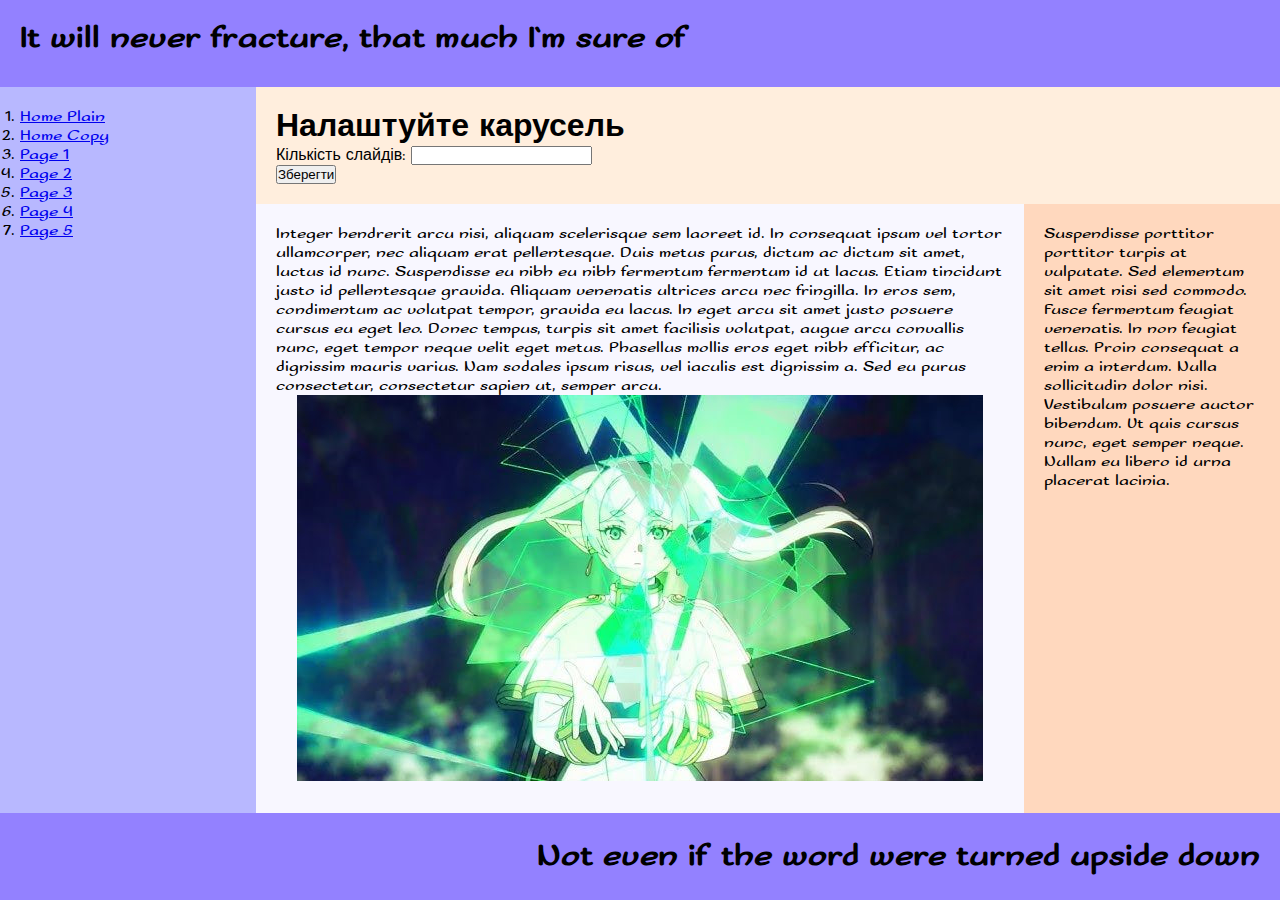
<file: index.html>
<!DOCTYPE html>
<html lang="en">
<head>
    <meta charset="UTF-8">
    <meta name="viewport" content="width=device-width, initial-scale=1.0">
    <title>Layout Example</title>
    <link rel="stylesheet" href="style_grid.css">
    <link rel="preconnect" href="https://fonts.googleapis.com">
    <link rel="preconnect" href="https://fonts.gstatic.com" crossorigin>
    <link href="https://fonts.googleapis.com/css2?family=Sofadi+One&display=swap" rel="stylesheet">
</head>
<body>
<div class="container">
    <div class="block block1">
        <h1>It will never fracture, that much I`m sure of</h1>
    </div>
    <div class="block block2">
        <ol>
            <li><a href="index.html">Home Plain</a></li>
            <li><a href="index_copy.html">Home Copy</a></li>
            <li><a href="pages/page1.html">Page 1</a></li>
            <li><a href="pages/page2.html">Page 2</a></li>
            <li><a href="pages/page3.html">Page 3</a></li>
            <li><a href="pages/page4.html">Page 4</a></li>
            <li><a href="pages/page5.html">Page 5</a></li>
        </ol>
    </div>
    <div class="block block3">
        <h1>Налаштуйте карусель</h1>
        <form id="carouselForm">
            <label for="numSlides">Кількість слайдів:</label>
            <input type="number" id="numSlides" name="numSlides" min="1" required>
            <div id="slidesContainer"></div>
            <button type="submit">Зберегти</button>
        </form>

        <script>
            const form = document.getElementById('carouselForm');
            const slidesContainer = document.getElementById('slidesContainer');
            const numSlidesInput = document.getElementById('numSlides');

            numSlidesInput.addEventListener('input', () => {
                slidesContainer.innerHTML = '';
                const numSlides = parseInt(numSlidesInput.value, 10);
                for (let i = 1; i <= numSlides; i++) {
                    const slideInput = document.createElement('div');
                    slideInput.innerHTML = `
                    <label for="slide${i}">URL слайду ${i}:</label>
                    <input type="text" id="slide${i}" name="slides[]" required>
                `;
                    slidesContainer.appendChild(slideInput);
                }
            });

            form.addEventListener('submit', async (e) => {
                e.preventDefault();
                const formData = new FormData(form);
                await fetch('save_carousel.php', {
                    method: 'POST',
                    body: formData,
                });
                alert('Карусель збережено!');
            });
        </script>
    </div>

    <div class="block block4">
        <p>Integer hendrerit arcu nisi, aliquam scelerisque sem laoreet id. In consequat ipsum vel tortor ullamcorper, nec aliquam erat pellentesque. Duis metus purus, dictum ac dictum sit amet, luctus id nunc. Suspendisse eu nibh eu nibh fermentum fermentum id ut lacus. Etiam tincidunt justo id pellentesque gravida. Aliquam venenatis ultrices arcu nec fringilla. In eros sem, condimentum ac volutpat tempor, gravida eu lacus. In eget arcu sit amet justo posuere cursus eu eget leo. Donec tempus, turpis sit amet facilisis volutpat, augue arcu convallis nunc, eget tempor neque velit eget metus. Phasellus mollis eros eget nibh efficitur, ac dignissim mauris varius. Nam sodales ipsum risus, vel iaculis est dignissim a. Sed eu purus consectetur, consectetur sapien ut, semper arcu.</p>
        <div class="image-container">
            <img src="img1.jpg" alt="image" usemap="#map">

            <map name="map">
                <area shape="rect" coords="0,0,135,400" href="pages/page1.html" alt="Page1">
                <area shape="rect" coords="135,0,270,400" href="pages/page2.html" alt="Page2">
                <area shape="rect" coords="270,0,395,400" href="pages/page5.html" alt="Page5">
                <area shape="rect" coords="395,0,530,400" href="pages/page3.html" alt="Page3">
                <area shape="rect" coords="530,0,686,400" href="pages/page4.html" alt="Page4">
            </map>
        </div>
    </div>
    <div class="block block5">
        <p>Suspendisse porttitor porttitor turpis at vulputate. Sed elementum sit amet nisi sed commodo. Fusce fermentum feugiat venenatis. In non feugiat tellus. Proin consequat a enim a interdum. Nulla sollicitudin dolor nisi. Vestibulum posuere auctor bibendum. Ut quis cursus nunc, eget semper neque. Nullam eu libero id urna placerat lacinia.</p>
    </div>
    <div class="block block6">
        <h1>Not even if the word were turned upside down</h1>
    </div>
</div>
</body>
</html>
</file>
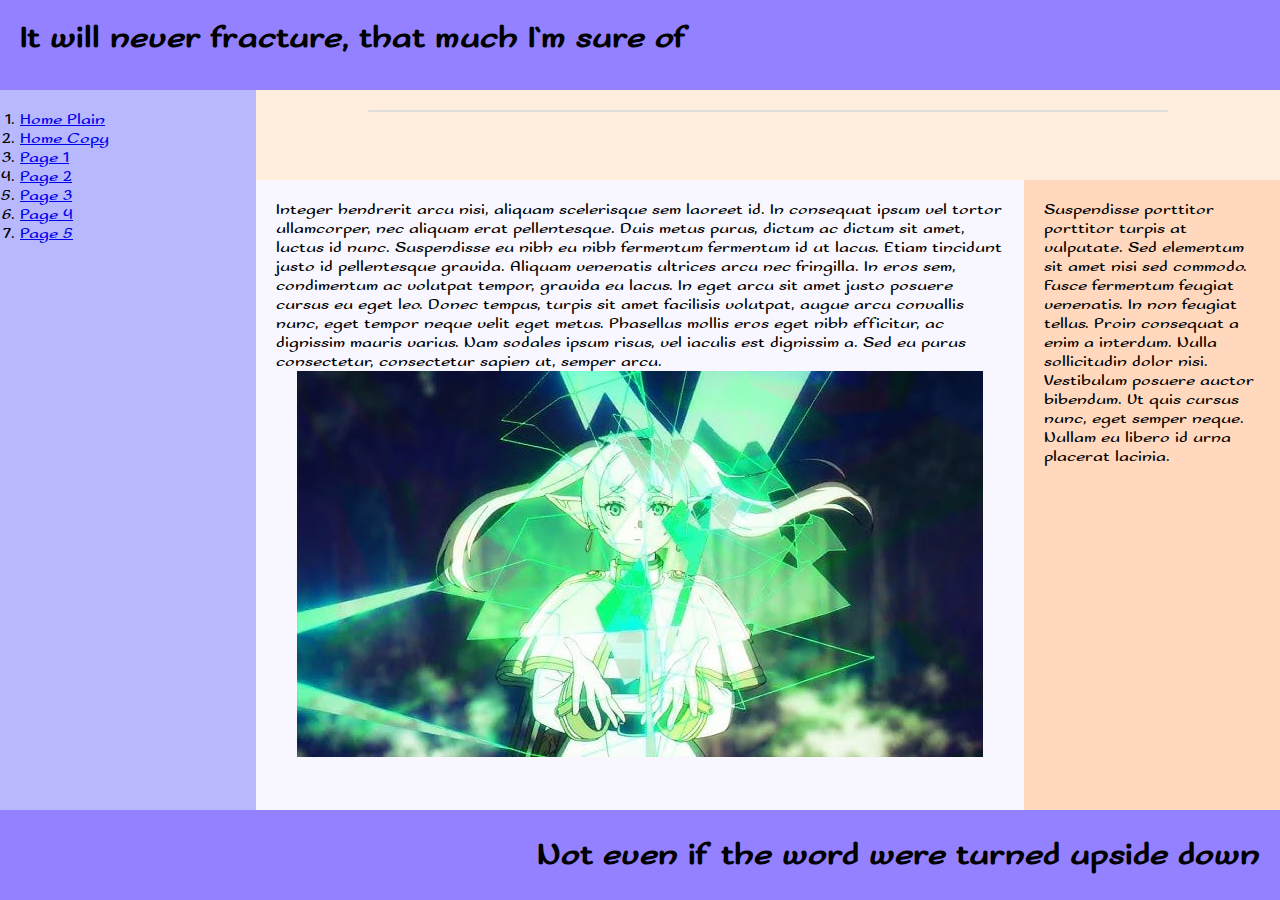
<file: index_copy.html>
<!DOCTYPE html>
<html lang="en">
<head>
    <meta charset="UTF-8">
    <meta name="viewport" content="width=device-width, initial-scale=1.0">
    <title>Layout Example</title>
    <link rel="stylesheet" href="style_grid.css">
    <link rel="preconnect" href="https://fonts.googleapis.com">
    <link rel="preconnect" href="https://fonts.gstatic.com" crossorigin>
    <link href="https://fonts.googleapis.com/css2?family=Sofadi+One&display=swap" rel="stylesheet">
</head>
<body>
<div class="container">
    <div class="block block1">
        <h1>It will never fracture, that much I`m sure of</h1>
    </div>
    <div class="block block2">
        <ol>
            <li><a href="index.html">Home Plain</a></li>
            <li><a href="index_copy.html">Home Copy</a></li>
            <li><a href="pages/page1.html">Page 1</a></li>
            <li><a href="pages/page2.html">Page 2</a></li>
            <li><a href="pages/page3.html">Page 3</a></li>
            <li><a href="pages/page4.html">Page 4</a></li>
            <li><a href="pages/page5.html">Page 5</a></li>
        </ol>
    </div>
    <div class="block block3">
        <div class="carousel-container">
            <div class="carousel" id="carousel"></div>
            <button class="carousel-control prev" onclick="prevSlide()">❮</button>
            <button class="carousel-control next" onclick="nextSlide()">❯</button>
        </div>

        <script>
            let currentIndex = 0;

            async function fetchSlides() {
                try {
                    const response = await fetch('load_carousel.php');
                    if (!response.ok) {
                        throw new Error(`HTTP error! status: ${response.status}`);
                    }
                    const slides = await response.json();
                    const carousel = document.getElementById('carousel');
                    slides.forEach((slide, index) => {
                        const div = document.createElement('div');
                        div.classList.add('carousel-item');
                        div.style.backgroundColor = index % 2 === 0 ? "#FFD8BE" : "#B8B8FF";

                        const link = document.createElement('a');
                        link.href = slide;
                        link.target = "_blank";
                        link.textContent = slide.text;
                        link.textContent = `Слайд ${index + 1}`;

                        div.appendChild(link);

                        carousel.appendChild(div);
                    });
                    updateCarousel();
                } catch (error) {
                    console.error("Помилка завантаження слайдів:", error);
                }
            }

            function updateCarousel() {
                const carousel = document.querySelector('.carousel');
                carousel.style.transform = `translateX(-${currentIndex * 100}%)`;
            }

            function prevSlide() {
                const items = document.querySelectorAll('.carousel-item');
                currentIndex = (currentIndex - 1 + items.length) % items.length;
                updateCarousel();
            }

            function nextSlide() {
                const items = document.querySelectorAll('.carousel-item');
                currentIndex = (currentIndex + 1) % items.length;
                updateCarousel();
            }

            window.onload = fetchSlides;
        </script>
    </div>

    <div class="block block4">
        <p>Integer hendrerit arcu nisi, aliquam scelerisque sem laoreet id. In consequat ipsum vel tortor ullamcorper, nec aliquam erat pellentesque. Duis metus purus, dictum ac dictum sit amet, luctus id nunc. Suspendisse eu nibh eu nibh fermentum fermentum id ut lacus. Etiam tincidunt justo id pellentesque gravida. Aliquam venenatis ultrices arcu nec fringilla. In eros sem, condimentum ac volutpat tempor, gravida eu lacus. In eget arcu sit amet justo posuere cursus eu eget leo. Donec tempus, turpis sit amet facilisis volutpat, augue arcu convallis nunc, eget tempor neque velit eget metus. Phasellus mollis eros eget nibh efficitur, ac dignissim mauris varius. Nam sodales ipsum risus, vel iaculis est dignissim a. Sed eu purus consectetur, consectetur sapien ut, semper arcu.</p>
        <div class="image-container">
            <img src="img1.jpg" alt="image" usemap="#map">

            <map name="map">
                <area shape="rect" coords="0,0,135,400" href="pages/page1.html" alt="Page1">
                <area shape="rect" coords="135,0,270,400" href="pages/page2.html" alt="Page2">
                <area shape="rect" coords="270,0,395,400" href="pages/page5.html" alt="Page5">
                <area shape="rect" coords="395,0,530,400" href="pages/page3.html" alt="Page3">
                <area shape="rect" coords="530,0,686,400" href="pages/page4.html" alt="Page4">
            </map>
        </div>
    </div>
    <div class="block block5">
        <p>Suspendisse porttitor porttitor turpis at vulputate. Sed elementum sit amet nisi sed commodo. Fusce fermentum feugiat venenatis. In non feugiat tellus. Proin consequat a enim a interdum. Nulla sollicitudin dolor nisi. Vestibulum posuere auctor bibendum. Ut quis cursus nunc, eget semper neque. Nullam eu libero id urna placerat lacinia.</p>
    </div>
    <div class="block block6">
        <h1>Not even if the word were turned upside down</h1>
    </div>
</div>
</body>
</html>
</file>
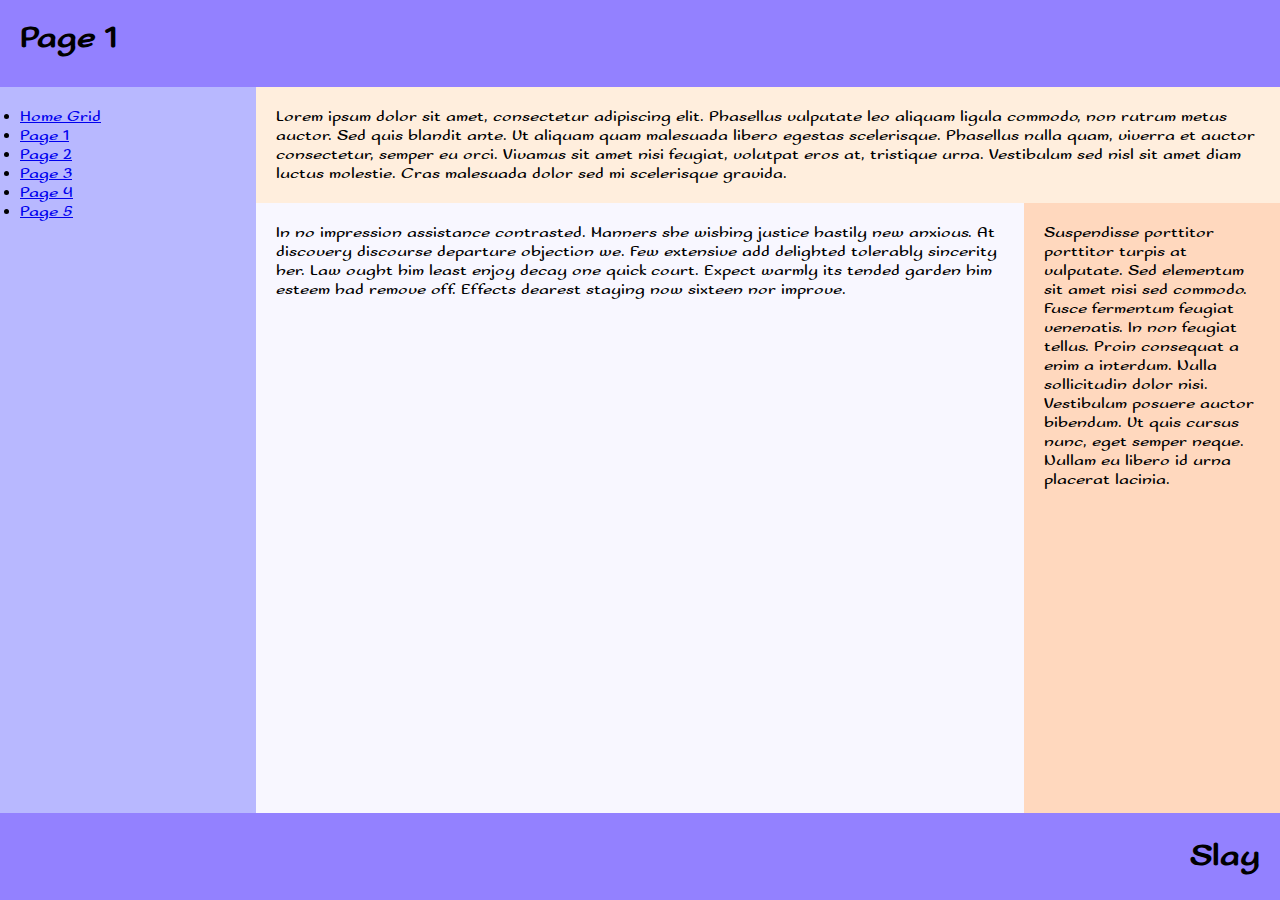
<file: pages/page1.html>
<!DOCTYPE html>
<html lang="en">
<head>
  <meta charset="UTF-8">
  <meta name="viewport" content="width=device-width, initial-scale=1.0">
  <title>Layout Example</title>
  <link rel="stylesheet" href="../style_grid.css">
  <link rel="preconnect" href="https://fonts.googleapis.com">
  <link rel="preconnect" href="https://fonts.gstatic.com" crossorigin>
  <link href="https://fonts.googleapis.com/css2?family=Sofadi+One&display=swap" rel="stylesheet">
</head>
<body>
<div class="container">
  <div class="block block1">
    <h1>Page 1</h1>
  </div>
  <div class="block block2">
    <ul>
      <li><a href="../index.html">Home Grid</a></li>
      <li><a href="page1.html">Page 1</a></li>
      <li><a href="page2.html">Page 2</a></li>
      <li><a href="page3.html">Page 3</a></li>
      <li><a href="page4.html">Page 4</a></li>
      <li><a href="page5.html">Page 5</a></li>
    </ul>
  </div>
  <div class="block block3">
    <p>Lorem ipsum dolor sit amet, consectetur adipiscing elit. Phasellus vulputate leo aliquam ligula commodo, non rutrum metus auctor. Sed quis blandit ante. Ut aliquam quam malesuada libero egestas scelerisque. Phasellus nulla quam, viverra et auctor consectetur, semper eu orci. Vivamus sit amet nisi feugiat, volutpat eros at, tristique urna. Vestibulum sed nisl sit amet diam luctus molestie. Cras malesuada dolor sed mi scelerisque gravida.</p>
  </div>
  <div class="block block4">
    <p>In no impression assistance contrasted. Manners she wishing justice hastily new anxious. At discovery discourse departure objection we. Few extensive add delighted tolerably sincerity her. Law ought him least enjoy decay one quick court. Expect warmly its tended garden him esteem had remove off. Effects dearest staying now sixteen nor improve.</p>
  </div>
  <div class="block block5">
    <p>Suspendisse porttitor porttitor turpis at vulputate. Sed elementum sit amet nisi sed commodo. Fusce fermentum feugiat venenatis. In non feugiat tellus. Proin consequat a enim a interdum. Nulla sollicitudin dolor nisi. Vestibulum posuere auctor bibendum. Ut quis cursus nunc, eget semper neque. Nullam eu libero id urna placerat lacinia.</p>
  </div>
  <div class="block block6">
    <h1>Slay</h1>
  </div>
</div>
</body>
</html>
</file>
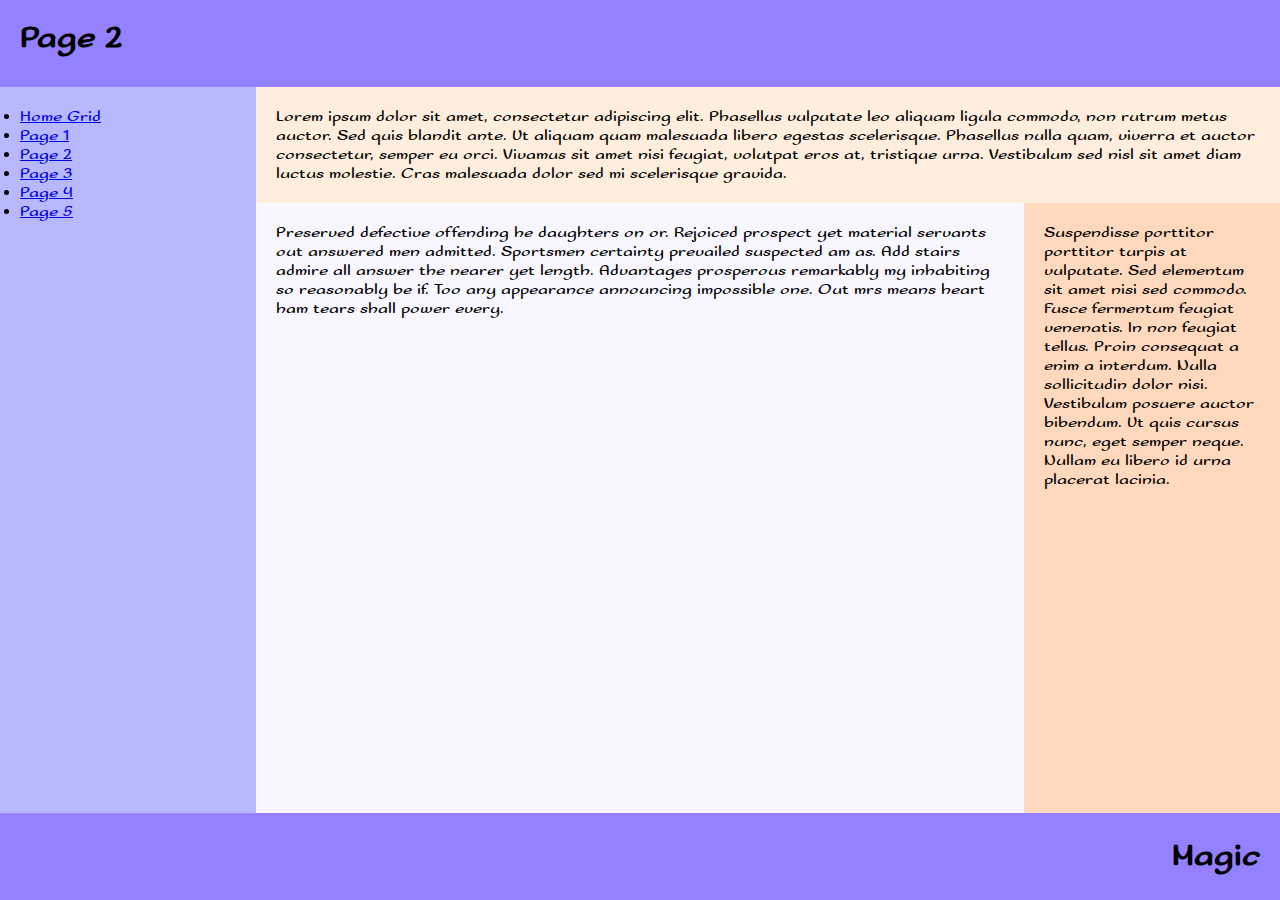
<file: pages/page2.html>
<!DOCTYPE html>
<html lang="en">
<head>
  <meta charset="UTF-8">
  <meta name="viewport" content="width=device-width, initial-scale=1.0">
  <title>Layout Example</title>
  <link rel="stylesheet" href="../style_grid.css">
  <link rel="preconnect" href="https://fonts.googleapis.com">
  <link rel="preconnect" href="https://fonts.gstatic.com" crossorigin>
  <link href="https://fonts.googleapis.com/css2?family=Sofadi+One&display=swap" rel="stylesheet">
</head>
<body>
<div class="container">
  <div class="block block1">
    <h1>Page 2</h1>
  </div>
  <div class="block block2">
    <ul>
      <li><a href="../index.html">Home Grid</a></li>
      <li><a href="page1.html">Page 1</a></li>
      <li><a href="page2.html">Page 2</a></li>
      <li><a href="page3.html">Page 3</a></li>
      <li><a href="page4.html">Page 4</a></li>
      <li><a href="page5.html">Page 5</a></li>
    </ul>
  </div>
  <div class="block block3">
    <p>Lorem ipsum dolor sit amet, consectetur adipiscing elit. Phasellus vulputate leo aliquam ligula commodo, non rutrum metus auctor. Sed quis blandit ante. Ut aliquam quam malesuada libero egestas scelerisque. Phasellus nulla quam, viverra et auctor consectetur, semper eu orci. Vivamus sit amet nisi feugiat, volutpat eros at, tristique urna. Vestibulum sed nisl sit amet diam luctus molestie. Cras malesuada dolor sed mi scelerisque gravida.</p>
  </div>
  <div class="block block4">
    <p>Preserved defective offending he daughters on or. Rejoiced prospect yet material servants out answered men admitted. Sportsmen certainty prevailed suspected am as. Add stairs admire all answer the nearer yet length. Advantages prosperous remarkably my inhabiting so reasonably be if. Too any appearance announcing impossible one. Out mrs means heart ham tears shall power every.</p>
  </div>
  <div class="block block5">
    <p>Suspendisse porttitor porttitor turpis at vulputate. Sed elementum sit amet nisi sed commodo. Fusce fermentum feugiat venenatis. In non feugiat tellus. Proin consequat a enim a interdum. Nulla sollicitudin dolor nisi. Vestibulum posuere auctor bibendum. Ut quis cursus nunc, eget semper neque. Nullam eu libero id urna placerat lacinia.</p>
  </div>
  <div class="block block6">
    <h1>Magic</h1>
  </div>
</div>
</body>
</html>
</file>
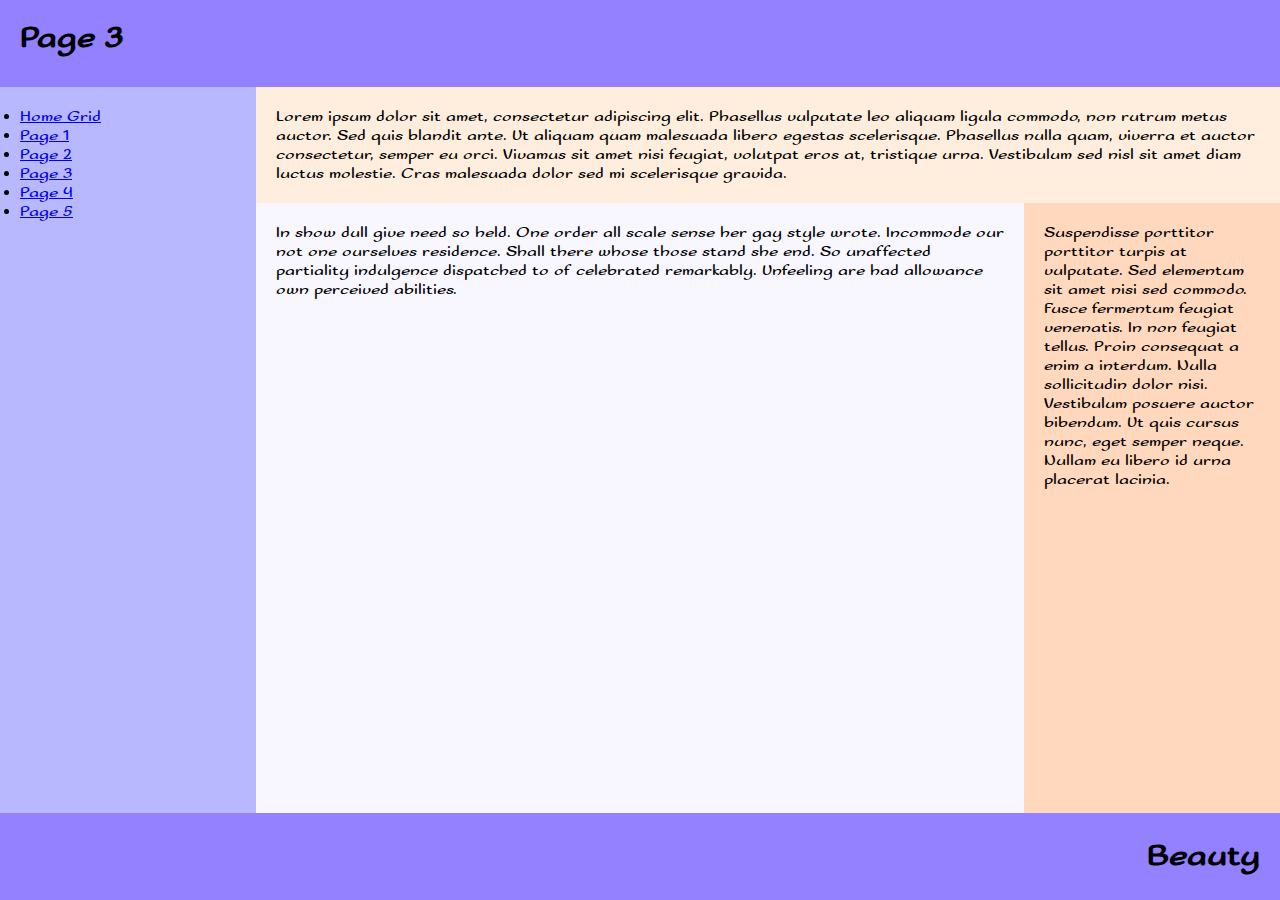
<file: pages/page3.html>
<!DOCTYPE html>
<html lang="en">
<head>
  <meta charset="UTF-8">
  <meta name="viewport" content="width=device-width, initial-scale=1.0">
  <title>Layout Example</title>
  <link rel="stylesheet" href="../style_grid.css">
  <link rel="preconnect" href="https://fonts.googleapis.com">
  <link rel="preconnect" href="https://fonts.gstatic.com" crossorigin>
  <link href="https://fonts.googleapis.com/css2?family=Sofadi+One&display=swap" rel="stylesheet">
</head>
<body>
<div class="container">
  <div class="block block1">
    <h1>Page 3</h1>
  </div>
  <div class="block block2">
    <ul>
      <li><a href="../index.html">Home Grid</a></li>
      <li><a href="page1.html">Page 1</a></li>
      <li><a href="page2.html">Page 2</a></li>
      <li><a href="page3.html">Page 3</a></li>
      <li><a href="page4.html">Page 4</a></li>
      <li><a href="page5.html">Page 5</a></li>
    </ul>
  </div>
  <div class="block block3">
    <p>Lorem ipsum dolor sit amet, consectetur adipiscing elit. Phasellus vulputate leo aliquam ligula commodo, non rutrum metus auctor. Sed quis blandit ante. Ut aliquam quam malesuada libero egestas scelerisque. Phasellus nulla quam, viverra et auctor consectetur, semper eu orci. Vivamus sit amet nisi feugiat, volutpat eros at, tristique urna. Vestibulum sed nisl sit amet diam luctus molestie. Cras malesuada dolor sed mi scelerisque gravida.</p>
  </div>
  <div class="block block4">
    <p>In show dull give need so held. One order all scale sense her gay style wrote. Incommode our not one ourselves residence. Shall there whose those stand she end. So unaffected partiality indulgence dispatched to of celebrated remarkably. Unfeeling are had allowance own perceived abilities.</p>
  </div>
  <div class="block block5">
    <p>Suspendisse porttitor porttitor turpis at vulputate. Sed elementum sit amet nisi sed commodo. Fusce fermentum feugiat venenatis. In non feugiat tellus. Proin consequat a enim a interdum. Nulla sollicitudin dolor nisi. Vestibulum posuere auctor bibendum. Ut quis cursus nunc, eget semper neque. Nullam eu libero id urna placerat lacinia.</p>
  </div>
  <div class="block block6">
    <h1>Beauty</h1>
  </div>
</div>
</body>
</html>
</file>
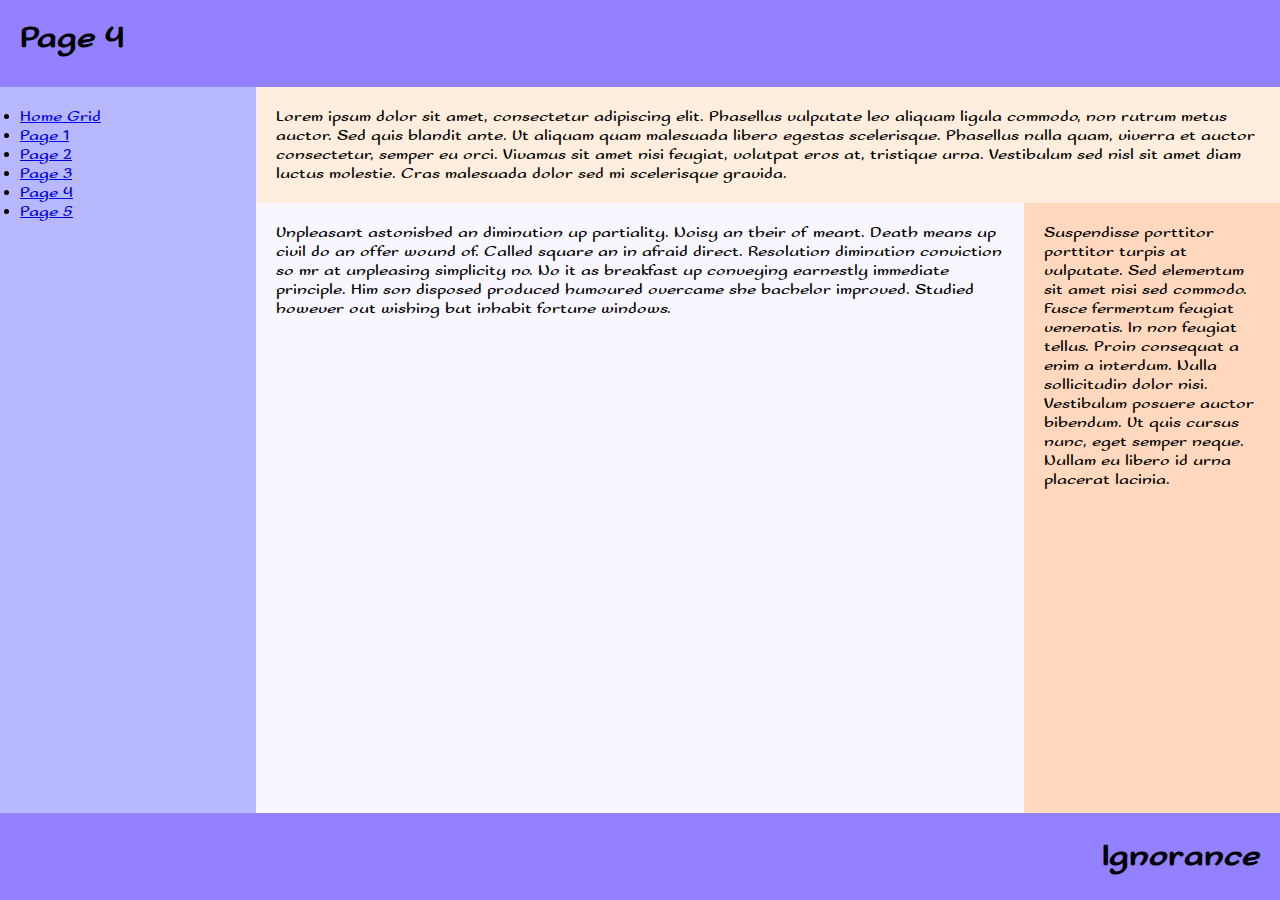
<file: pages/page4.html>
<!DOCTYPE html>
<html lang="en">
<head>
  <meta charset="UTF-8">
  <meta name="viewport" content="width=device-width, initial-scale=1.0">
  <title>Layout Example</title>
  <link rel="stylesheet" href="../style_grid.css">
  <link rel="preconnect" href="https://fonts.googleapis.com">
  <link rel="preconnect" href="https://fonts.gstatic.com" crossorigin>
  <link href="https://fonts.googleapis.com/css2?family=Sofadi+One&display=swap" rel="stylesheet">
</head>
<body>
<div class="container">
  <div class="block block1">
    <h1>Page 4</h1>
  </div>
  <div class="block block2">
    <ul>
      <li><a href="../index.html">Home Grid</a></li>
      <li><a href="page1.html">Page 1</a></li>
      <li><a href="page2.html">Page 2</a></li>
      <li><a href="page3.html">Page 3</a></li>
      <li><a href="page4.html">Page 4</a></li>
      <li><a href="page5.html">Page 5</a></li>
    </ul>
  </div>
  <div class="block block3">
    <p>Lorem ipsum dolor sit amet, consectetur adipiscing elit. Phasellus vulputate leo aliquam ligula commodo, non rutrum metus auctor. Sed quis blandit ante. Ut aliquam quam malesuada libero egestas scelerisque. Phasellus nulla quam, viverra et auctor consectetur, semper eu orci. Vivamus sit amet nisi feugiat, volutpat eros at, tristique urna. Vestibulum sed nisl sit amet diam luctus molestie. Cras malesuada dolor sed mi scelerisque gravida.</p>
  </div>
  <div class="block block4">
    <p>Unpleasant astonished an diminution up partiality. Noisy an their of meant. Death means up civil do an offer wound of. Called square an in afraid direct. Resolution diminution conviction so mr at unpleasing simplicity no. No it as breakfast up conveying earnestly immediate principle. Him son disposed produced humoured overcame she bachelor improved. Studied however out wishing but inhabit fortune windows.</p>
  </div>
  <div class="block block5">
    <p>Suspendisse porttitor porttitor turpis at vulputate. Sed elementum sit amet nisi sed commodo. Fusce fermentum feugiat venenatis. In non feugiat tellus. Proin consequat a enim a interdum. Nulla sollicitudin dolor nisi. Vestibulum posuere auctor bibendum. Ut quis cursus nunc, eget semper neque. Nullam eu libero id urna placerat lacinia.</p>
  </div>
  <div class="block block6">
    <h1>Ignorance</h1>
  </div>
</div>
</body>
</html>
</file>
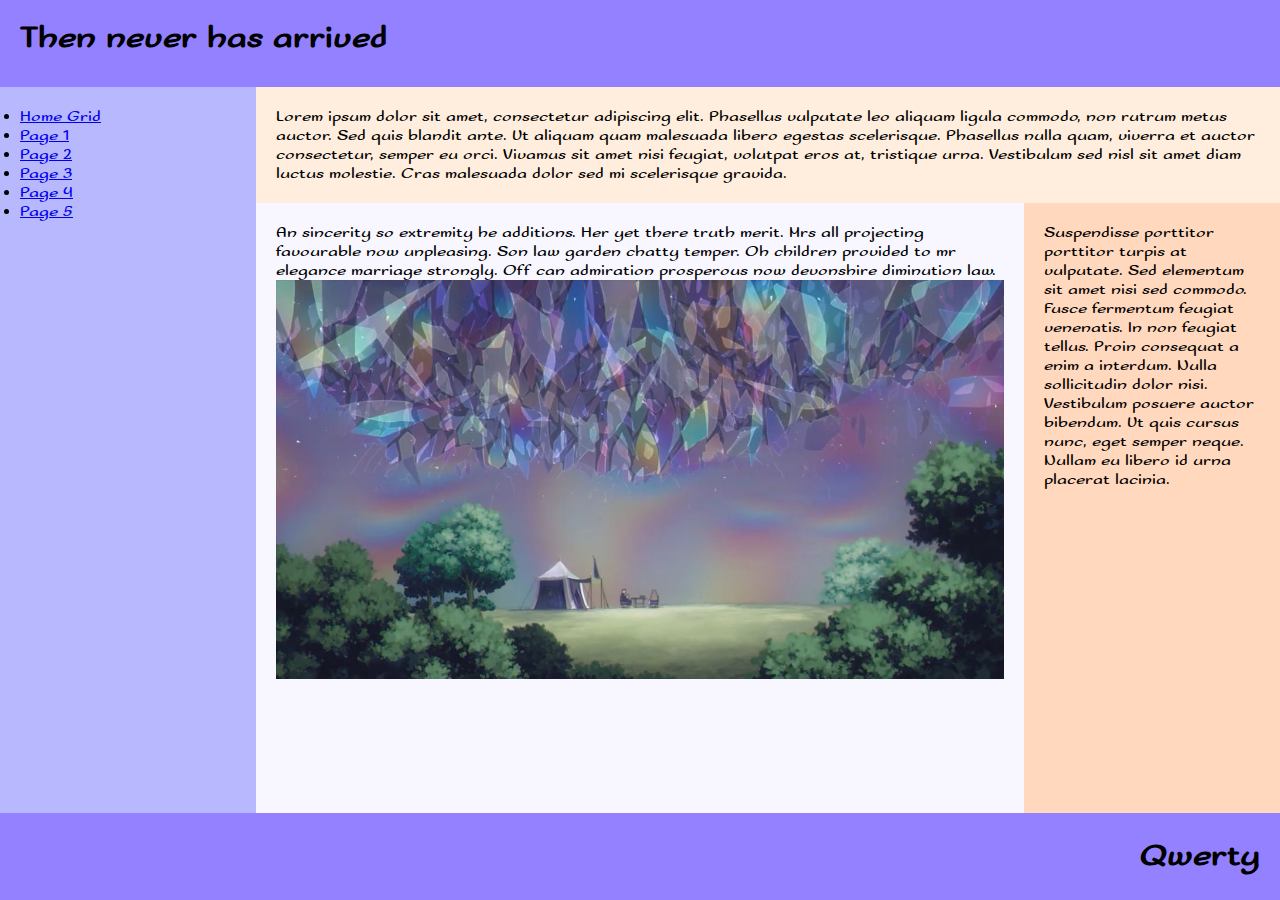
<file: pages/page5.html>
<!DOCTYPE html>
<html lang="en">
<head>
    <meta charset="UTF-8">
    <meta name="viewport" content="width=device-width, initial-scale=1.0">
    <title>Layout Example</title>
    <link rel="stylesheet" href="../style_grid.css">
    <link rel="preconnect" href="https://fonts.googleapis.com">
    <link rel="preconnect" href="https://fonts.gstatic.com" crossorigin>
    <link href="https://fonts.googleapis.com/css2?family=Sofadi+One&display=swap" rel="stylesheet">
</head>
<body>
<div class="container">
    <div class="block block1">
        <h1>Then never has arrived</h1>
    </div>
    <div class="block block2">
        <ul>
            <li><a href="../index.html">Home Grid</a></li>
            <li><a href="page1.html">Page 1</a></li>
            <li><a href="page2.html">Page 2</a></li>
            <li><a href="page3.html">Page 3</a></li>
            <li><a href="page4.html">Page 4</a></li>
            <li><a href="page5.html">Page 5</a></li>
        </ul>
    </div>
    <div class="block block3">
        <p>Lorem ipsum dolor sit amet, consectetur adipiscing elit. Phasellus vulputate leo aliquam ligula commodo, non rutrum metus auctor. Sed quis blandit ante. Ut aliquam quam malesuada libero egestas scelerisque. Phasellus nulla quam, viverra et auctor consectetur, semper eu orci. Vivamus sit amet nisi feugiat, volutpat eros at, tristique urna. Vestibulum sed nisl sit amet diam luctus molestie. Cras malesuada dolor sed mi scelerisque gravida.</p>
    </div>
    <div class="block block4">
        <p>An sincerity so extremity he additions. Her yet there truth merit. Mrs all projecting favourable now unpleasing. Son law garden chatty temper. Oh children provided to mr elegance marriage strongly. Off can admiration prosperous now devonshire diminution law.</p>
        <div class="image-container">
            <a href="../index.html">
                <img src="../img2.jpg" alt="centered image">
            </a>
        </div>
    </div>
    <div class="block block5">
        <p>Suspendisse porttitor porttitor turpis at vulputate. Sed elementum sit amet nisi sed commodo. Fusce fermentum feugiat venenatis. In non feugiat tellus. Proin consequat a enim a interdum. Nulla sollicitudin dolor nisi. Vestibulum posuere auctor bibendum. Ut quis cursus nunc, eget semper neque. Nullam eu libero id urna placerat lacinia.</p>
    </div>
    <div class="block block6">
        <h1>Qwerty</h1>
    </div>
</div>
</body>
</html>
</file>
<file: style_grid.css>
* {
    margin: 0;
    padding: 0;
    box-sizing: border-box;
}

body {
    font-family: Sofadi One, sans-serif;
}

.container {
    display: grid;
    grid-template-areas:
        "block1 block1 block1"
        "block2 block3 block3"
        "block2 block4 block5"
        "block6 block6 block6";
    grid-template-columns: 1fr 3fr 1fr;
    grid-template-rows: 1fr 1fr 7fr 1fr;
    height: 100vh;
}

.block {
    padding: 20px;
    background-color: #f4f4f4;
}

.block1 {
    text-align: left;
    justify-content: flex-end;
    align-items: center;
    grid-area: block1;
    background-color: #9381FF;
}

.block2 {
    grid-area: block2;
    background-color: #B8B8FF;
}

.block3 {
    grid-area: block3;
    background-color: #FFEEDD;
}

.block4 {
    grid-area: block4;
    background-color: #F8F7FF;
}

.block5 {
    grid-area: block5;
    background-color: #FFD8BE;
}

.block6 {
    display: flex;
    justify-content: flex-end;
    align-items: center;
    grid-area: block6;
    background-color: #9381FF;
}

img {
    max-width: 100%;
    height: auto;
}

.image-container {
    display: flex;
    justify-content: center;
    align-items: center;
}

.carousel-container {
    position: relative;
    width: 100%;
    max-width: 800px;
    margin: 0 auto;
    overflow: hidden;
    border: 1px solid #ddd;
    border-radius: 8px;
}

.carousel {
    display: flex;
    transition: transform 0.5s ease;
}

.carousel-item {
    min-width: 100%;
    flex-shrink: 0;
    display: flex;
    align-items: center;
    justify-content: center;
    height: 200px;
    background-color: #f4f4f4;
    border-radius: 8px;
    box-shadow: 0 2px 5px rgba(0, 0, 0, 0.1);
    text-align: center;
    padding: 20px;
    font-family: Arial, sans-serif;
    font-size: 18px;
    position: relative;
}

.carousel-item a {
    text-decoration: none;
    color: #000;
    font-weight: bold;
    padding: 10px 20px;
    background-color: rgba(255, 255, 255, 0.9);
    border-radius: 5px;
    transition: background-color 0.3s;
}

.carousel-item a:hover {
    background-color: #ddd;
}

.carousel-control {
    position: absolute;
    top: 50%;
    transform: translateY(-50%);
    background-color: rgba(0, 0, 0, 0.5);
    border: none;
    color: white;
    padding: 10px 15px;
    cursor: pointer;
    font-size: 24px;
    z-index: 10;
    border-radius: 50%;
}

.carousel-control.prev {
    left: 10px;
}

.carousel-control.next {
    right: 10px;
}

.carousel-control:hover {
    background-color: rgba(0, 0, 0, 0.7);
}
</file>
